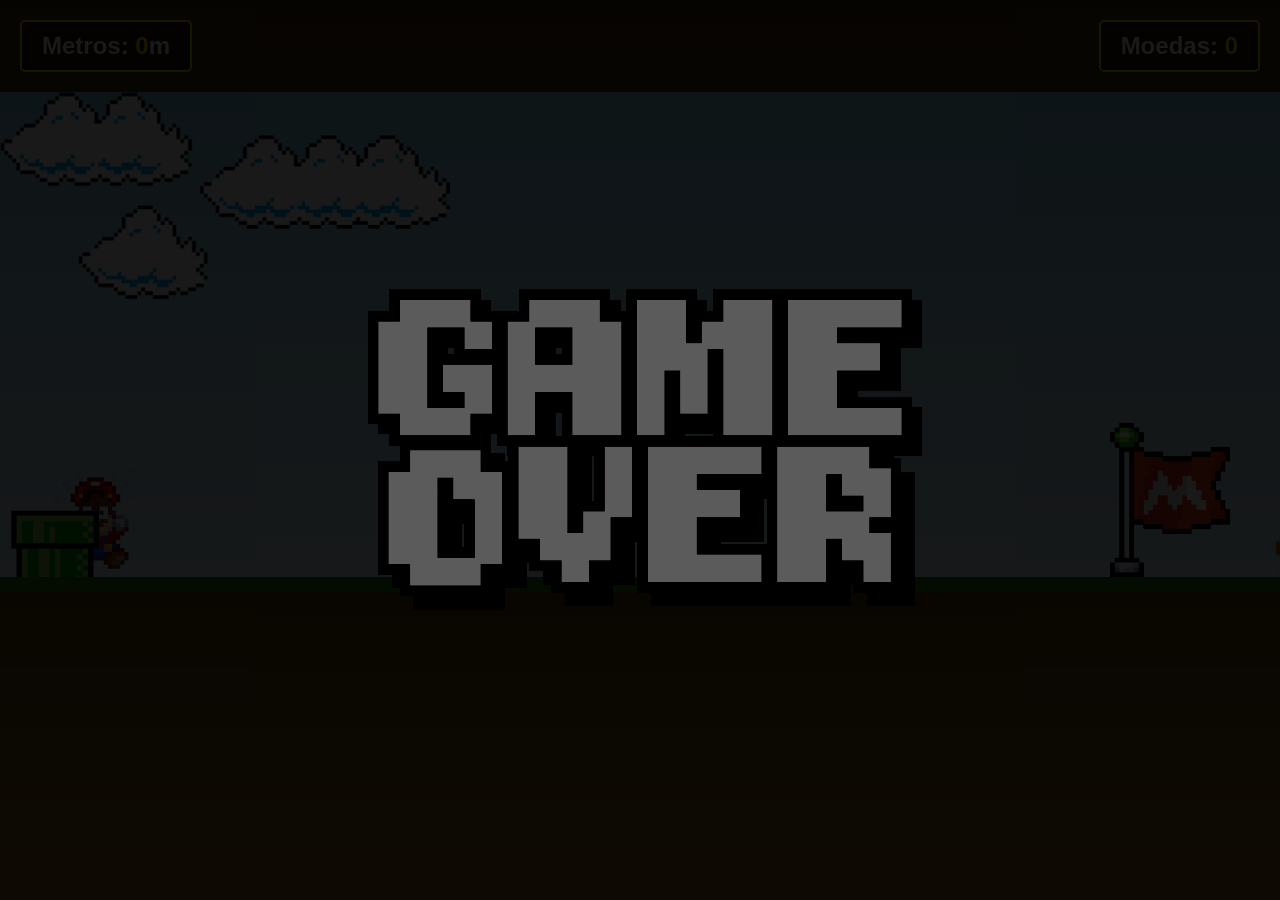
<file: index.html>
<!DOCTYPE html>
<html lang="en">
<head>
    <meta charset="UTF-8">
    <meta name="viewport" content="width=device-width, initial-scale=1.0">
    <title>Mario game</title>
    <link rel="stylesheet" href="./css/style.css">
    <script src="./js/script.js" defer></script>
</head>
<body>
    
    <div class="hud">
        <div class="timer">Metros: <span id="timer">0</span>m</div>
        <div class="coins">Moedas: <span id="coins">0</span></div>
    </div>
    
    <div class="game-board">
        <img src="./images/clouds.png" class="nuvem">
        <img src="./images/mario.gif" class="mario">
        <img src="./images/pipe.png" class="pipe">
        <img src="./images/Goomba.gif" class="goomba">
        <img src="./images/bandeira.gif" class="flag" id="flag">
    </div>

</body>
</html>
</file>
<file: css/style.css>
* {
    margin: 0;
    padding: 0;
    box-sizing: border-box;
}

body {
    background: linear-gradient(#5e410c, #c78233);
    font-family: Arial, sans-serif;
}

.hud {
    width: 100%;
    padding: 20px;
    display: flex;
    justify-content: space-between;
    background-color: rgba(0, 0, 0, 0.3);
    color: #fff;
    font-size: 24px;
    font-weight: bold;
    text-shadow: 2px 2px 4px rgba(0, 0, 0, 0.8);
}

.timer, .coins {
    padding: 10px 20px;
    background-color: rgba(0, 0, 0, 0.5);
    border-radius: 5px;
    border: 2px solid #FFD700;
}

#timer, #coins {
    color: #FFD700;
    font-weight: bold;
}

.game-board {
    width: 100%;
    height: 500px;
    border-bottom: 15px solid #28750a;
    margin: 0 auto;
    position: relative;
    overflow: hidden;
    background: linear-gradient(#87CEEB, #E0F6FF);
}

.pipe {
    position: absolute;
    bottom: 0;
    width: 110px;
    animation: pipe-animation 1.5s infinite linear;
}

.goomba {
    position: absolute;
    bottom: -10px;
    width: 70px;
    right: -50px;
}

.mario {
    width: 150px;
    position: absolute;
    bottom: 0;
}

.flag {
    position: absolute;
    bottom: 0;
    right: -200px;
    width: 120px;
    animation: flag-entrance 2s ease-out forwards;
}

@keyframes flag-entrance {
    from {
        right: -200px;
    }
    to {
        right: 50px;
    }
}

.jump {
    animation: jump 500ms ease-out;
}

.nuvem {
    position: absolute;
    width: 450px;
    animation: cloud-animation 15s infinite linear;
}

@keyframes pipe-animation {
    from {
        right: -80px;
    }
    to {
        right: 100%;
    }
}

@keyframes goomba-animation {
    from {
        right: -50px;
    }
    to {
        right: 100%;
    }
}

@keyframes coin-float {
    0% {
        bottom: 0;
    }
    100% {
        bottom: 200px;
    }
}

@keyframes jump {
    0% {
        bottom: 0;
    }
    40% {
        bottom: 180px;
    }
    50% {
        bottom: 180px;
    }
    60% {
        bottom: 180px;
    }
    100% {
        bottom: 0;
    }
}

@keyframes cloud-animation {
    from {
        right: -550px;
    }
    to {
        right: 100%;
    }
}
</file>
